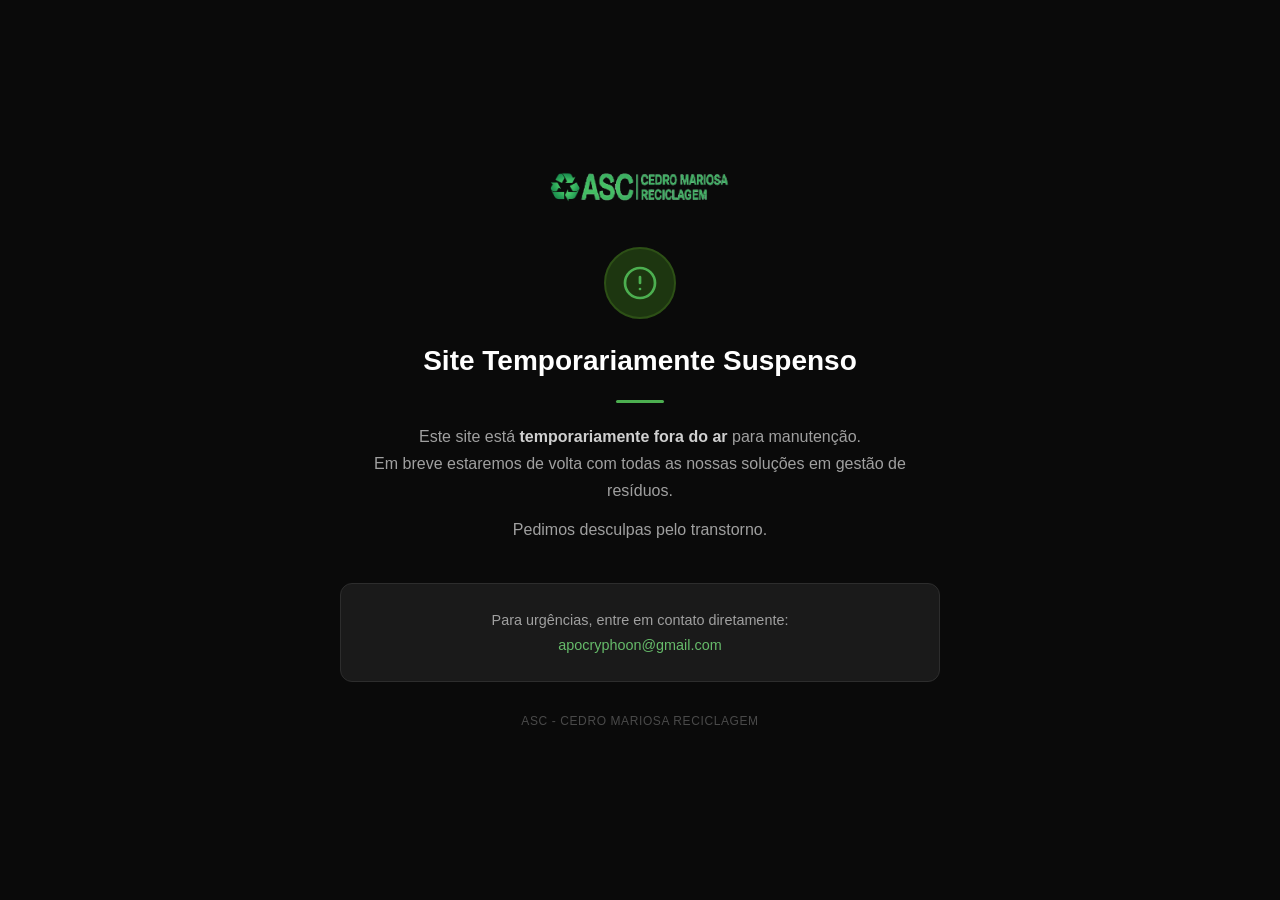
<file: suspenso.html>
<!DOCTYPE html>
<html lang="pt-BR">
<head>
    <meta charset="UTF-8">
    <meta name="viewport" content="width=device-width, initial-scale=1.0">
    <title>Site Temporariamente Suspenso | ASC - Cedro Mariosa Reciclagem</title>
    <link rel="icon" href="images/favicon.png" type="image/png">
    <style>
        * {
            margin: 0;
            padding: 0;
            box-sizing: border-box;
        }

        body {
            font-family: 'Segoe UI', Tahoma, Geneva, Verdana, sans-serif;
            background-color: #0a0a0a;
            color: #ffffff;
            min-height: 100vh;
            display: flex;
            align-items: center;
            justify-content: center;
            padding: 2rem;
        }

        .container {
            max-width: 600px;
            width: 100%;
            text-align: center;
        }

        .logo-wrapper {
            margin-bottom: 2.5rem;
        }

        .logo-wrapper img {
            max-width: 180px;
            height: auto;
            filter: brightness(0.9);
        }

        .icon {
            width: 72px;
            height: 72px;
            margin: 0 auto 1.5rem;
            background-color: #1d3610;
            border: 2px solid #2d5016;
            border-radius: 50%;
            display: flex;
            align-items: center;
            justify-content: center;
        }

        .icon svg {
            width: 36px;
            height: 36px;
            stroke: #4caf50;
            fill: none;
        }

        h1 {
            font-size: 1.75rem;
            font-weight: 700;
            color: #ffffff;
            margin-bottom: 1rem;
            line-height: 1.3;
        }

        .divider {
            width: 48px;
            height: 3px;
            background-color: #4caf50;
            margin: 1.25rem auto;
            border-radius: 2px;
        }

        p {
            font-size: 1rem;
            color: #a0a0a0;
            line-height: 1.7;
            margin-bottom: 0.75rem;
        }

        p strong {
            color: #d0d0d0;
        }

        .contact-box {
            margin-top: 2.5rem;
            background-color: #1a1a1a;
            border: 1px solid #2d2d2d;
            border-radius: 12px;
            padding: 1.5rem 2rem;
        }

        .contact-box p {
            font-size: 0.9rem;
            margin-bottom: 0;
        }

        .contact-box a {
            color: #66bb6a;
            text-decoration: none;
        }

        .contact-box a:hover {
            text-decoration: underline;
        }

        .badge {
            display: inline-block;
            margin-top: 2rem;
            font-size: 0.75rem;
            color: #4a4a4a;
            letter-spacing: 0.05em;
            text-transform: uppercase;
        }

        @media (max-width: 480px) {
            h1 {
                font-size: 1.4rem;
            }
        }
    </style>
</head>
<body>
    <div class="container">
        <div class="logo-wrapper">
            <img src="images/logo.png" alt="ASC - Cedro Mariosa Reciclagem">
        </div>

        <div class="icon">
            <svg viewBox="0 0 24 24" stroke-width="1.8" stroke-linecap="round" stroke-linejoin="round">
                <circle cx="12" cy="12" r="10"/>
                <line x1="12" y1="8" x2="12" y2="12"/>
                <line x1="12" y1="16" x2="12.01" y2="16"/>
            </svg>
        </div>

        <h1>Site Temporariamente Suspenso</h1>
        <div class="divider"></div>

        <p>
            Este site está <strong>temporariamente fora do ar</strong> para manutenção.<br>
            Em breve estaremos de volta com todas as nossas soluções em gestão de resíduos.
        </p>
        <p>Pedimos desculpas pelo transtorno.</p>

        <div class="contact-box">
            <p>Para urgências, entre em contato diretamente:<br>
                <a href="mailto:apocryphoon@gmail.com">apocryphoon@gmail.com</a>
            </p>
        </div>

        <span class="badge">ASC - Cedro Mariosa Reciclagem</span>
    </div>
</body>
</html>
</file>
